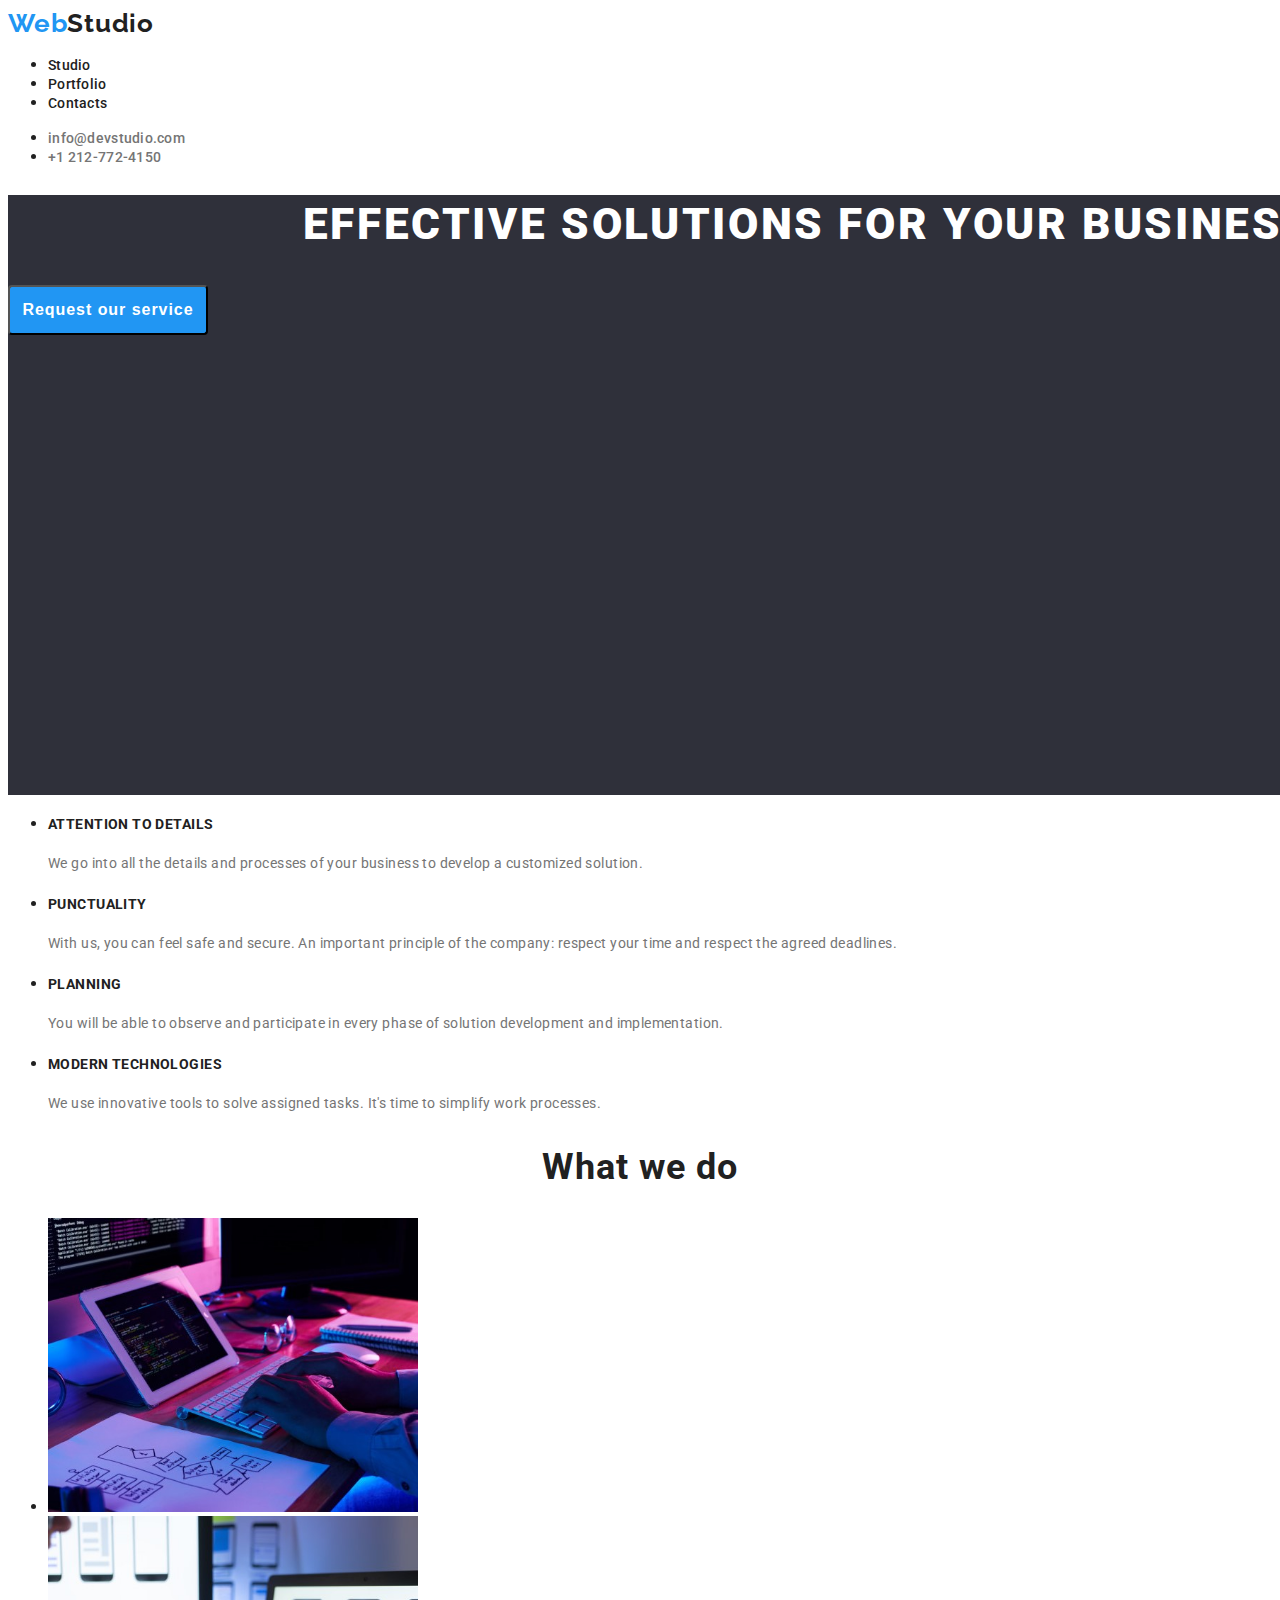
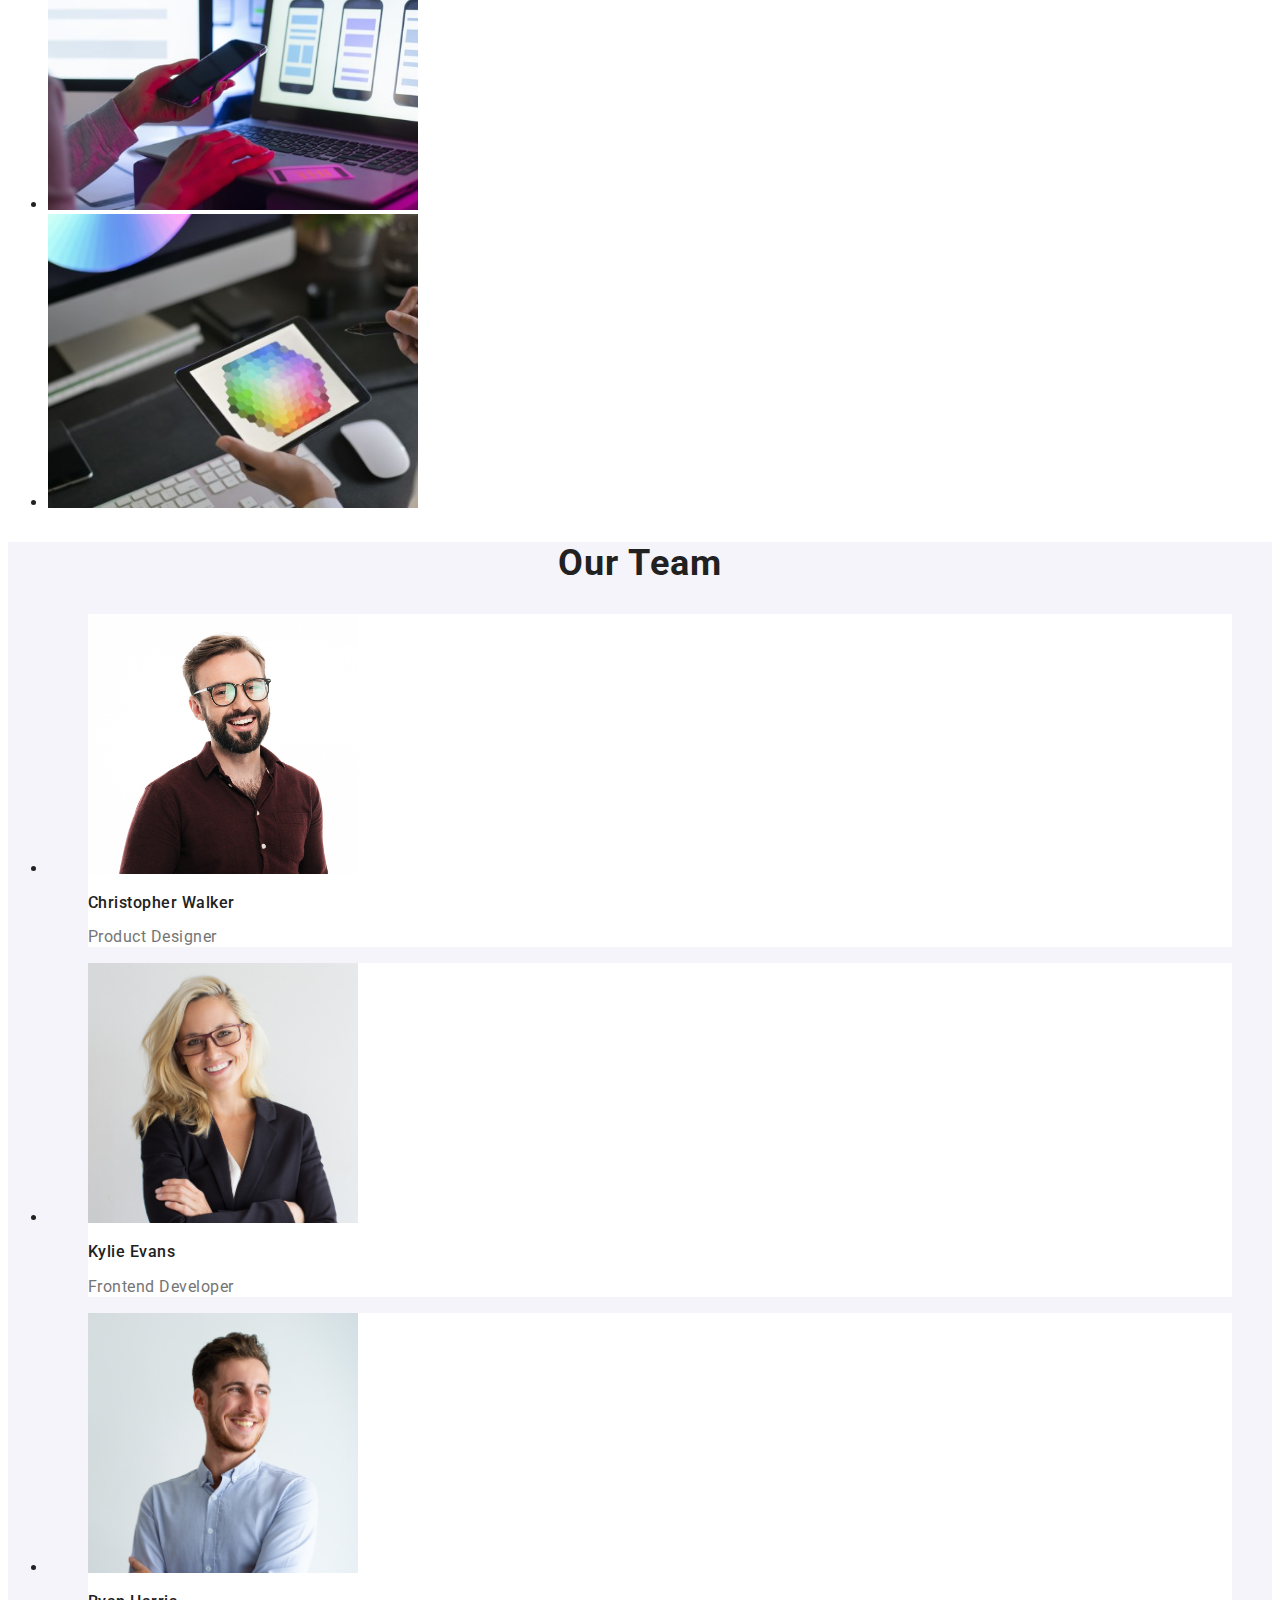
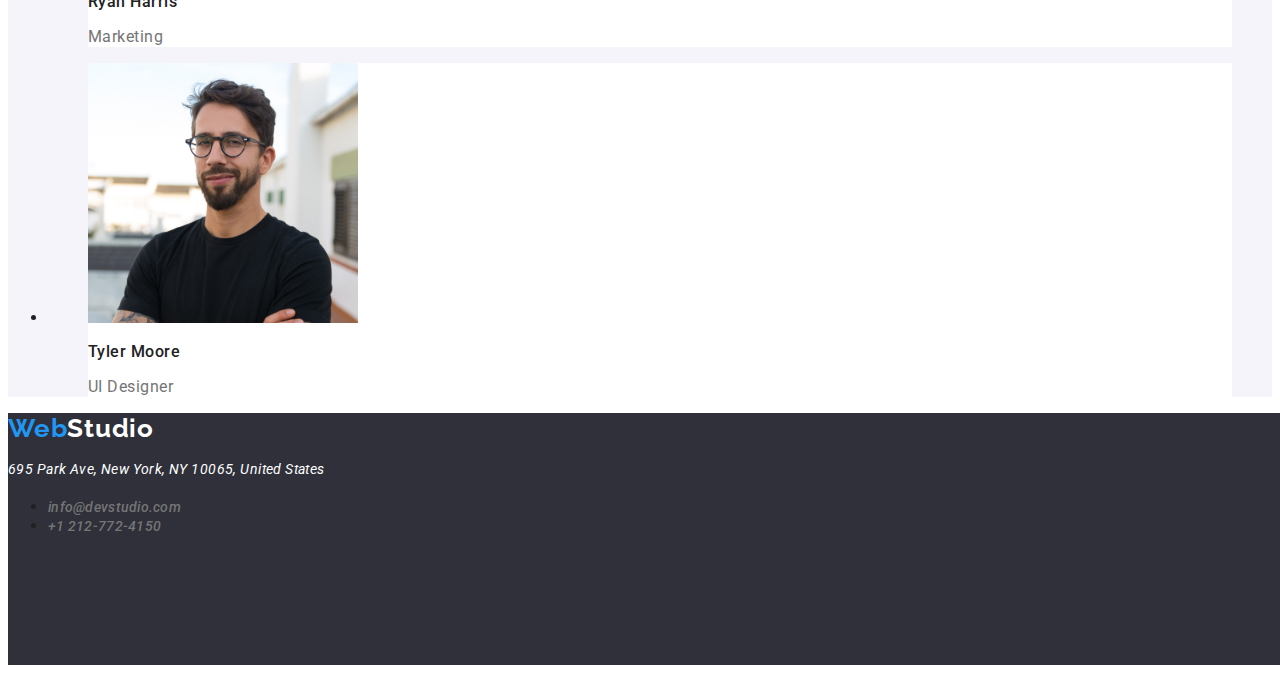
<file: index.html>
<!DOCTYPE html>
<html lang="en">
  <head>
    <meta charset="UTF-8" />
    <meta http-equiv="X-UA-Compatible" content="IE=edge" />
    <meta name="viewport" content="width=device-width, initial-scale=1.0" />
    <title>Web Studio Homework Project</title>
    <link rel="preconnect" href="https://fonts.googleapis.com" />
    <link rel="preconnect" href="https://fonts.gstatic.com" crossorigin />
    <link
      href="https://fonts.googleapis.com/css2?family=Raleway:wght@700&family=Roboto:wght@400;500;700;900&display=swap"
      rel="stylesheet"
    />
    <link href="./css/styles.css" rel="stylesheet" />
  </head>
  <body>
    <header>
      <a class="logo" href="#">Web<span class="logo-header">Studio</span></a>

      <nav>
        <ul class="nav-links">
          <li>
            <a href="index.html">Studio</a>
          </li>
          <li>
            <a href="portfolio.html">Portfolio</a>
          </li>
          <li>
            <a href="#">Contacts</a>
          </li>
        </ul>
      </nav>
      <ul class="contact-links">
        <li>
          <a href="mailto:info@devstudio.com">info@devstudio.com</a>
        </li>
        <li>
          <a href="tel:+1212-772-4150">+1 212-772-4150</a>
        </li>
      </ul>
    </header>
    <main>
      <section class="section-first">
        <h1 class="section-first-title">
          EFFECTIVE SOLUTIONS FOR YOUR BUSINESS
        </h1>
        <button class="button-service" type="button">
          Request our service
        </button>
      </section>
      <section>
        <ul>
          <li>
            <h4 class="title-section-two">ATTENTION TO DETAILS</h4>
            <p class="text-section-two">
              We go into all the details and processes of your business to
              develop a customized solution.
            </p>
          </li>

          <li>
            <h4 class="title-section-two">PUNCTUALITY</h4>

            <p class="text-section-two">
              With us, you can feel safe and secure. An important principle of
              the company: respect your time and respect the agreed deadlines.
            </p>
          </li>

          <li>
            <h4 class="title-section-two">PLANNING</h4>

            <p class="text-section-two">
              You will be able to observe and participate in every phase of
              solution development and implementation.
            </p>
          </li>

          <li>
            <h4 class="title-section-two">MODERN TECHNOLOGIES</h4>

            <p class="text-section-two">
              We use innovative tools to solve assigned tasks. It's time to
              simplify work processes.
            </p>
          </li>
        </ul>
      </section>
      <section>
        <h2 class="title-section-tree">What we do</h2>
        <ul>
          <li>
            <img
              src="images/flowchart.jpg"
              width="370"
              height="294"
              alt="Zdjęcie flowcharta"
            />
          </li>
          <li>
            <img
              src="images/mobilephone.jpg"
              width="370"
              height="294"
              alt="Zdjęcie mobil phone"
            />
          </li>
          <li>
            <img
              src="images/colors.jpg"
              width="370"
              height="294"
              alt="Zdjęcie colors"
            />
          </li>
        </ul>
      </section>
      <section class="secttion-four">
        <h2 class="title-section-tree">Our Team</h2>
        <ul>
          <li>
            <figure class="image-background">
              <img
                src="images/ChristopherWalker.jpg"
                width="270"
                height="260"
                alt="Zdjęcie Christopher Walker"
              />
              <figcaption>
                <h3 class="image-name-studio">Christopher Walker</h3>
                <p class="image-text-studio">Product Designer</p>
              </figcaption>
            </figure>
          </li>
          <li>
            <figure class="image-background">
              <img
                src="images/KylieEvans.jpg"
                width="270"
                height="260"
                alt="Zdjęcie Kylie Evans"
              />
              <figcaption>
                <h3 class="image-name-studio">Kylie Evans</h3>
                <p class="image-text-studio">Frontend Developer</p>
              </figcaption>
            </figure>
          </li>
          <li>
            <figure class="image-background">
              <img
                src="images/RyanHarris.jpg"
                width="270"
                height="260"
                alt="Zdjęcie Ryan Harris"
              />
              <figcaption>
                <h3 class="image-name-studio">Ryan Harris</h3>
                <p class="image-text-studio">Marketing</p>
              </figcaption>
            </figure>
          </li>
          <li>
            <figure class="image-background">
              <img
                src="images/TylerMoore.jpg"
                width="270"
                height="260"
                alt="Zdjęcie Tyler Moore"
              />
              <figcaption>
                <h3 class="image-name-studio">Tyler Moore</h3>
                <p class="image-text-studio">UI Designer</p>
              </figcaption>
            </figure>
          </li>
        </ul>
      </section>
    </main>
    <footer class="logo-background-footer">
      <a class="logo" href="#">Web<span class="logo-footer">Studio</span></a>
      <address>
        <p class="address-footer">
          695 Park Ave, New York, NY 10065, United States
        </p>
        <ul class="contact-links">
          <li>
            <a href="mailto:info@devstudio.com">info@devstudio.com</a>
          </li>
          <li>
            <a href="tel:+1212-772-4150">+1 212-772-4150</a>
          </li>
        </ul>
      </address>
    </footer>
  </body>
</html>
</file>
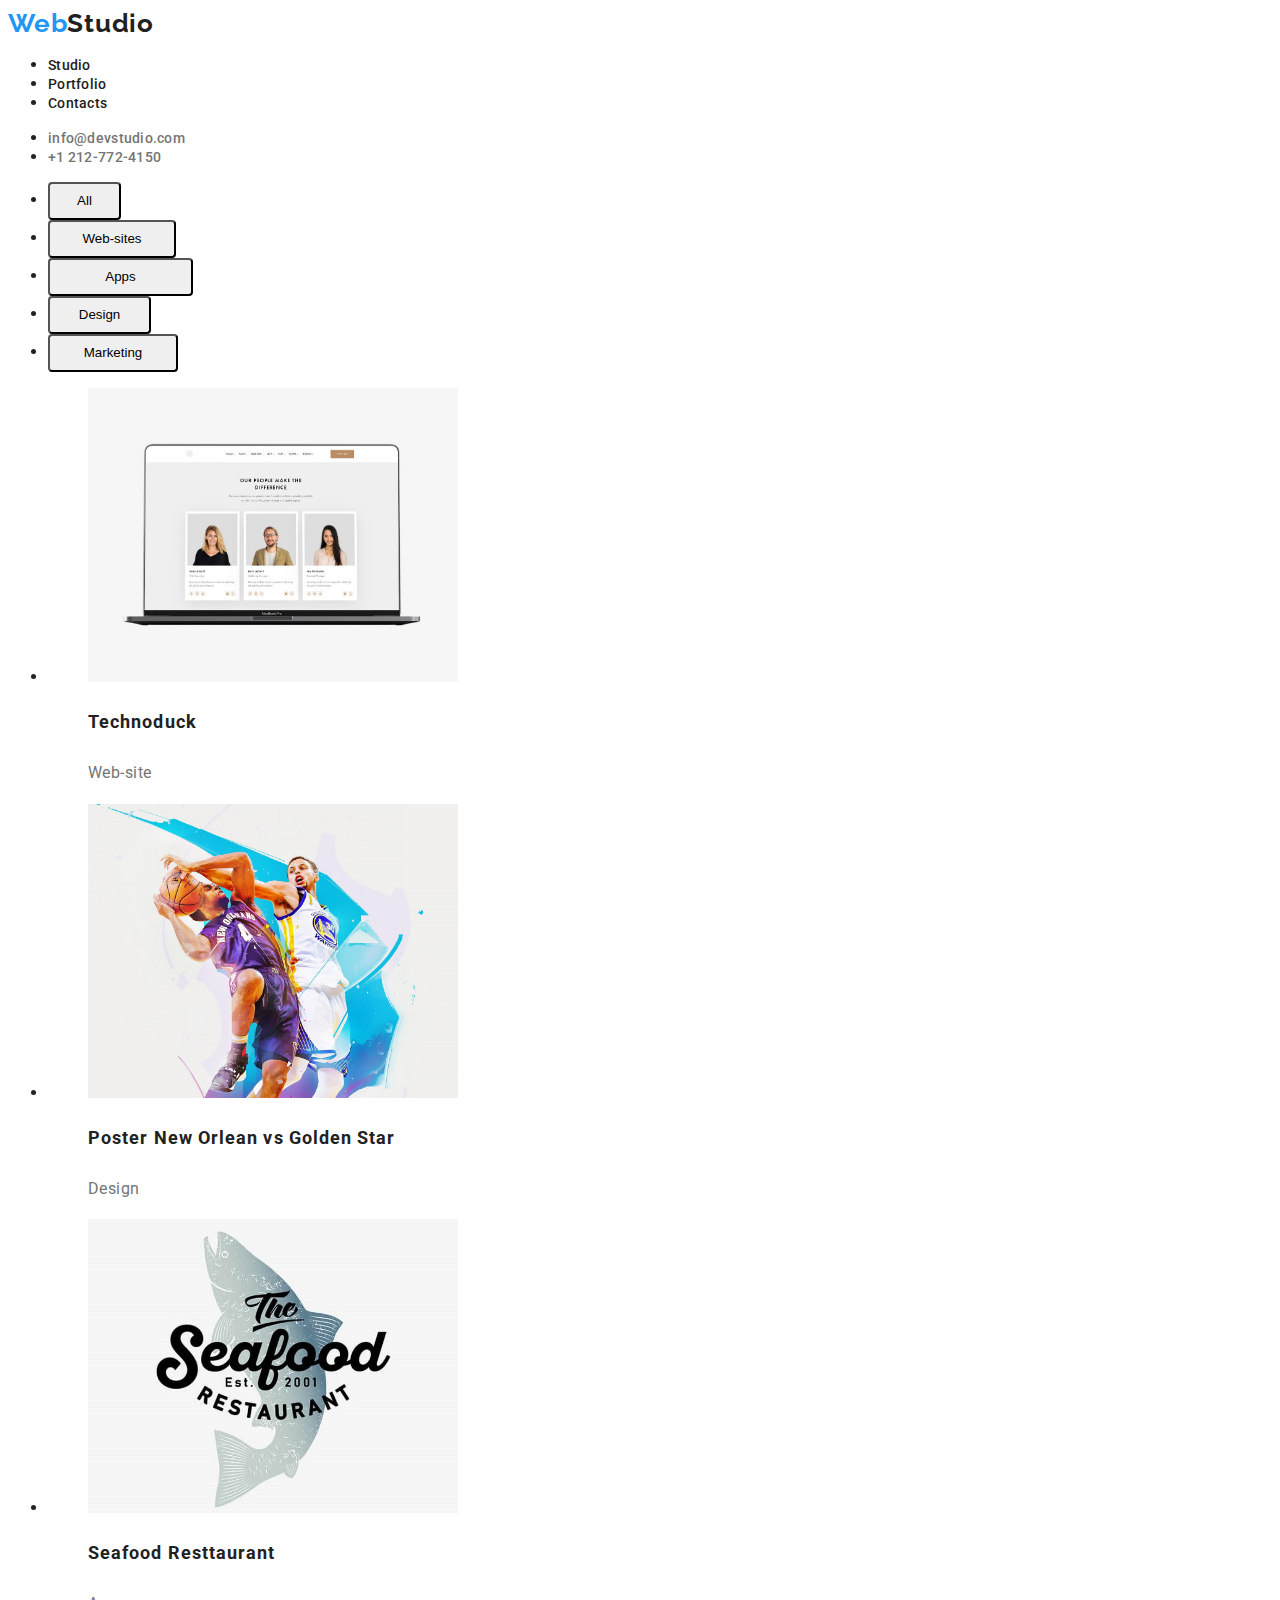
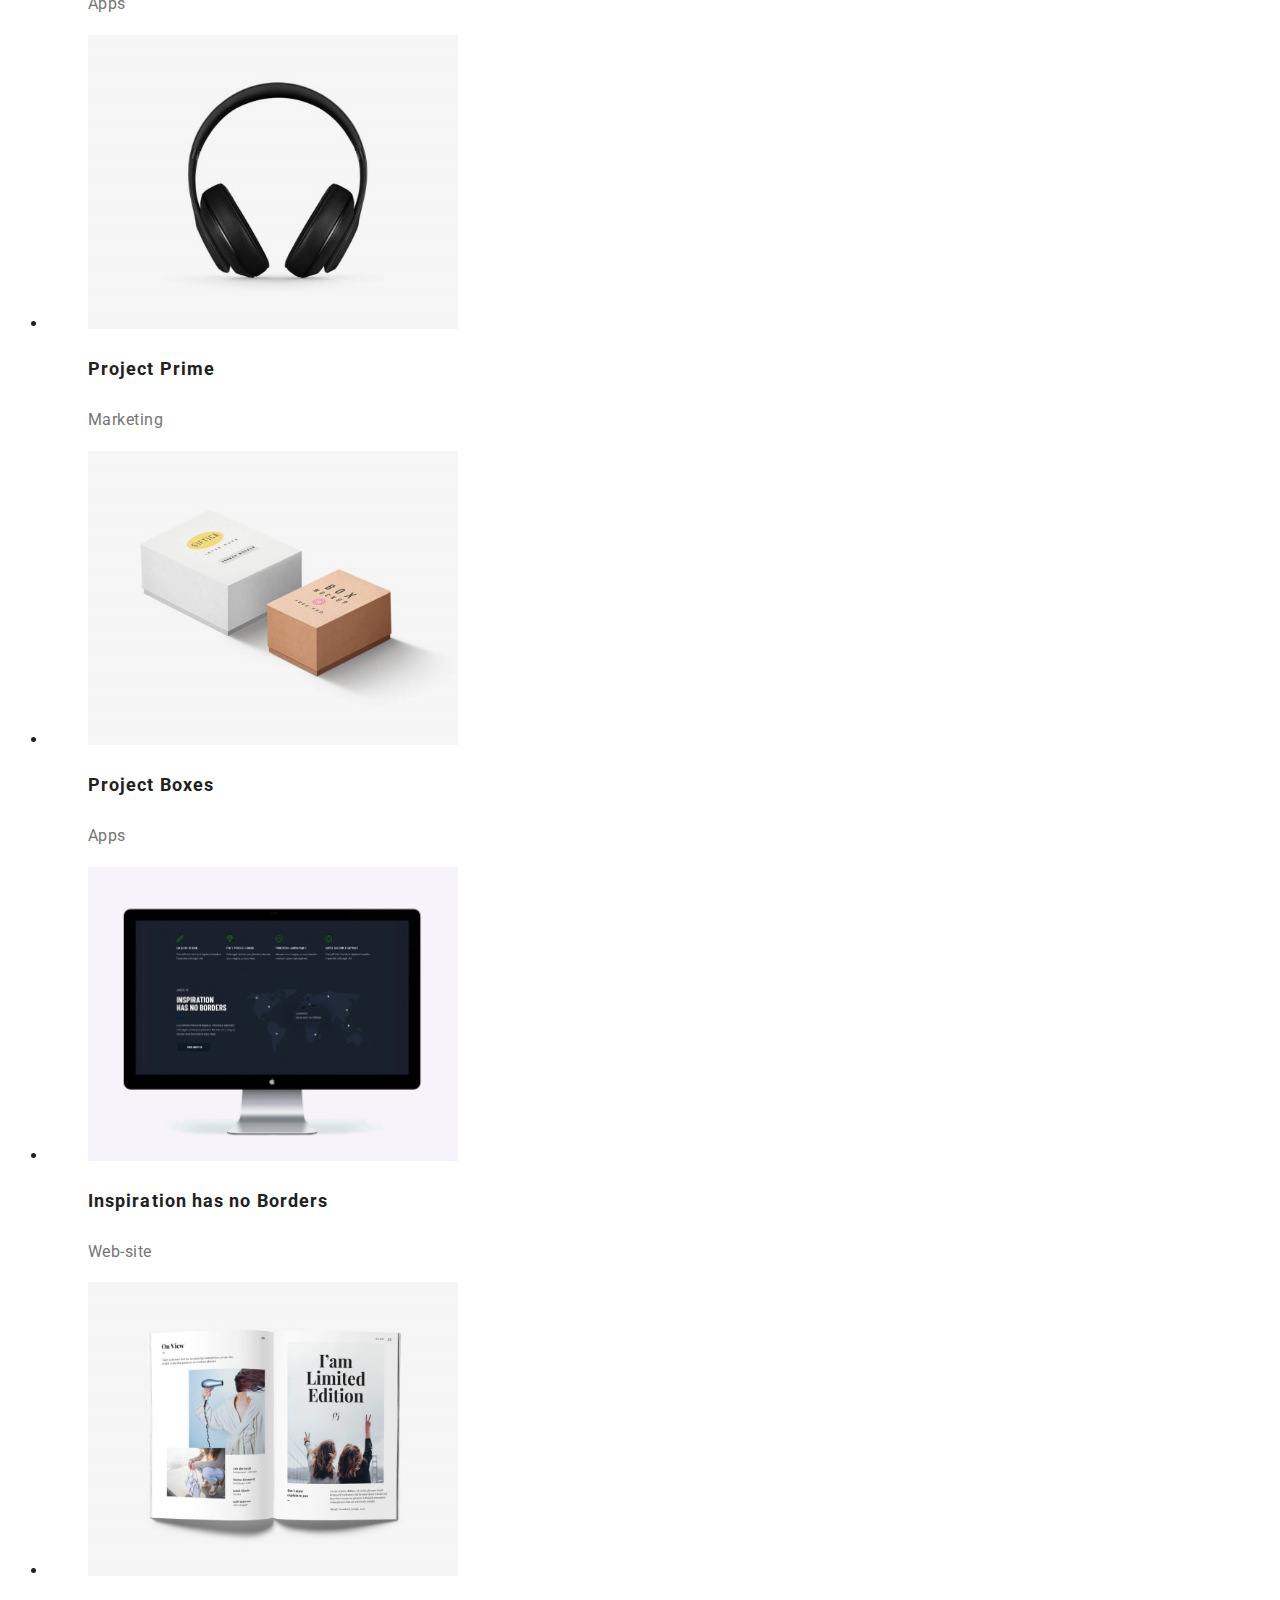
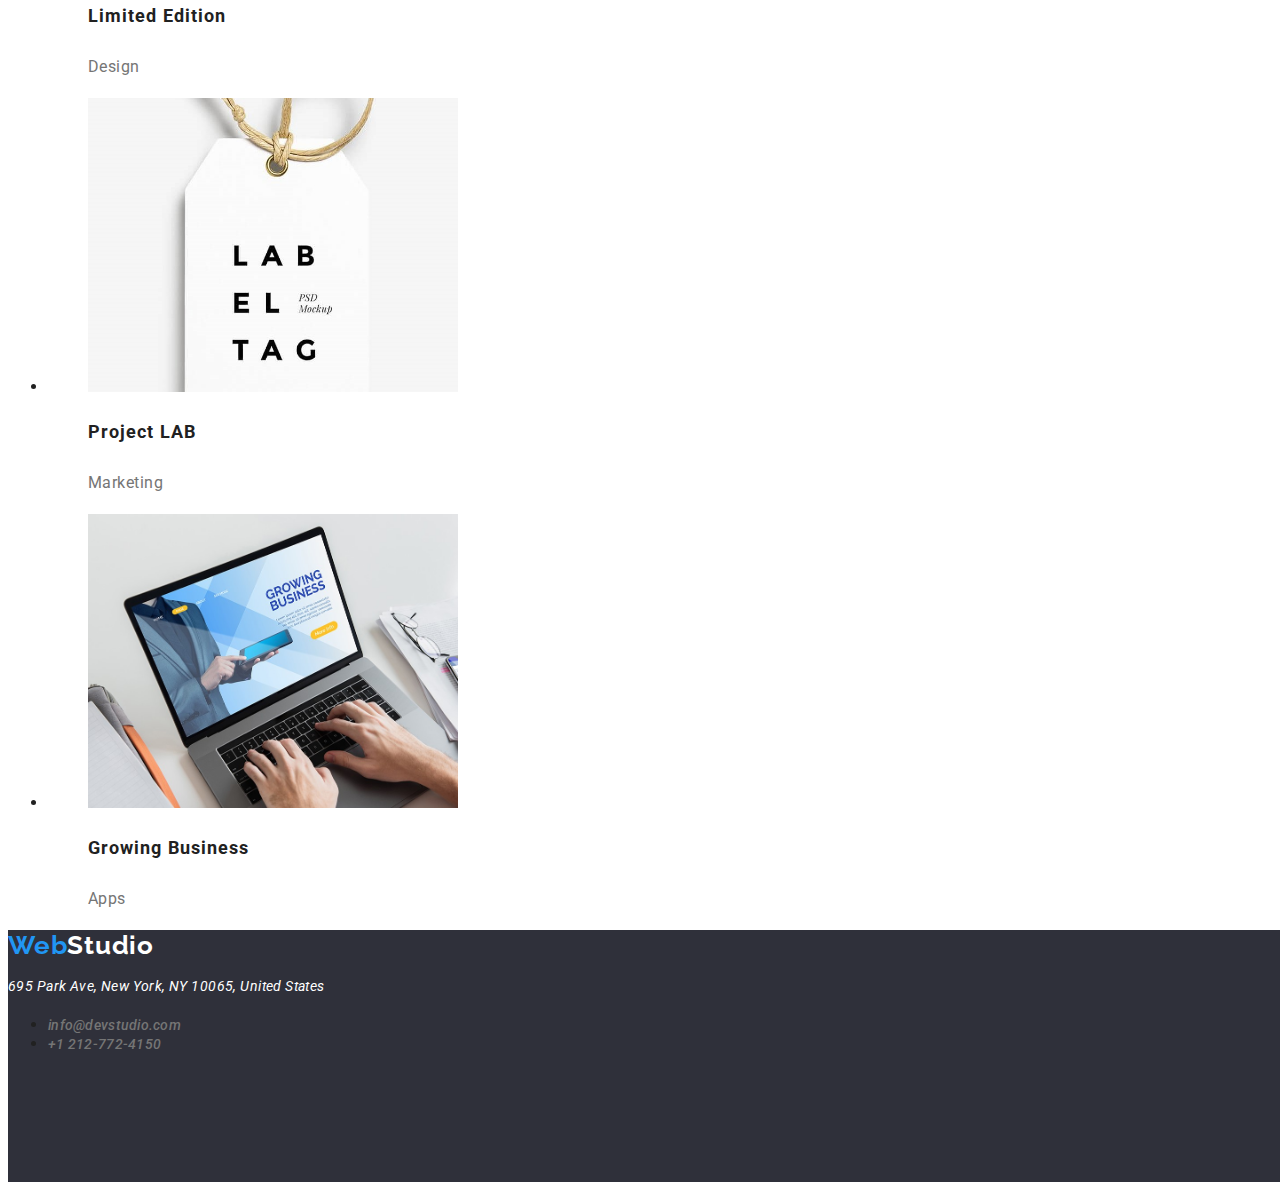
<file: portfolio.html>
<!DOCTYPE html>
<html lang="en">
  <head>
    <meta charset="UTF-8" />
    <meta http-equiv="X-UA-Compatible" content="IE=edge" />
    <meta name="viewport" content="width=device-width, initial-scale=1.0" />
    <title>Web Studio Homework Project</title>
    <link rel="preconnect" href="https://fonts.googleapis.com" />
    <link rel="preconnect" href="https://fonts.gstatic.com" crossorigin />
    <link
      href="https://fonts.googleapis.com/css2?family=Raleway:wght@700&family=Roboto:wght@400;500;700;900&display=swap"
      rel="stylesheet"
    />
    <link href="./css/styles.css" rel="stylesheet" />
  </head>
  <body>
    <header>
      <a class="logo" href="#">Web<span class="logo-header">Studio</span></a>

      <nav>
        <ul class="nav-links">
          <li>
            <a href="index.html">Studio</a>
          </li>
          <li>
            <a href="portfolio.html">Portfolio</a>
          </li>
          <li>
            <a href="#">Contacts</a>
          </li>
        </ul>
      </nav>
      <ul class="contact-links">
        <li>
          <a href="mailto:info@devstudio.com">info@devstudio.com</a>
        </li>
        <li>
          <a href="tel:+1212-772-4150">+1 212-772-4150</a>
        </li>
      </ul>
    </header>
    <main>
      <section>
        <ul class="button-portfolio">
          <li><button class="button all" type="button">All</button></li>
          <li>
            <button class="button web-site" type="button">Web-sites</button>
          </li>
          <li><button class="button apps" type="button">Apps</button></li>
          <li>
            <button class="button design" type="button">Design</button>
          </li>
          <li>
            <button class="button marketing" type="button">Marketing</button>
          </li>
        </ul>
      </section>

      <section>
        <ul>
          <li>
            <figure>
              <img
                src="images/technoduck.jpg"
                width="370"
                height="294"
                alt="Photo of the laptop screen"
              />
              <figcaption>
                <h3 class="image-name-portfolio">Technoduck</h3>
                <p class="image-text-portfolio">Web-site</p>
              </figcaption>
            </figure>
          </li>
          <li>
            <figure>
              <img
                src="images/basketball.jpg"
                width="370"
                height="294"
                alt="Photo of two basketball players"
              />
              <figcaption>
                <h3 class="image-name-portfolio">
                  Poster New Orlean vs Golden Star
                </h3>
                <p class="image-text-portfolio">Design</p>
              </figcaption>
            </figure>
          </li>
          <li>
            <figure>
              <img
                src="images/seafood.jpg"
                width="370"
                height="294"
                alt="Restaurant signboard"
              />
              <figcaption>
                <h3 class="image-name-portfolio">Seafood Resttaurant</h3>
                <p class="image-text-portfolio">Apps</p>
              </figcaption>
            </figure>
          </li>
          <li>
            <figure>
              <img
                src="images/headphones.jpg"
                width="370"
                height="294"
                alt="Photo of black headphones"
              />
              <figcaption>
                <h3 class="image-name-portfolio">Project Prime</h3>
                <p class="image-text-portfolio">Marketing</p>
              </figcaption>
            </figure>
          </li>
          <li>
            <figure>
              <img
                src="images/boxes.jpg"
                width="370"
                height="294"
                alt="Photo of boxes"
              />
              <figcaption>
                <h3 class="image-name-portfolio">Project Boxes</h3>
                <p class="image-text-portfolio">Apps</p>
              </figcaption>
            </figure>
          </li>
          <li>
            <figure>
              <img
                src="images/monitor.jpg"
                width="370"
                height="294"
                alt="Photo of monitor"
              />
              <figcaption>
                <h3 class="image-name-portfolio">Inspiration has no Borders</h3>
                <p class="image-text-portfolio">Web-site</p>
              </figcaption>
            </figure>
          </li>
          <li>
            <figure>
              <img
                src="images/magazine.jpg"
                width="370"
                height="294"
                alt="Photo of the magazine"
              />
              <figcaption>
                <h3 class="image-name-portfolio">Limited Edition</h3>
                <p class="image-text-portfolio">Design</p>
              </figcaption>
            </figure>
          </li>
          <li>
            <figure>
              <img
                src="images/label.jpg"
                width="370"
                height="294"
                alt="Photo of the label"
              />
              <figcaption>
                <h3 class="image-name-portfolio">Project LAB</h3>
                <p class="image-text-portfolio">Marketing</p>
              </figcaption>
            </figure>
          </li>
          <li>
            <figure>
              <img
                src="images/laptop.jpg"
                width="370"
                height="294"
                alt="Photo of the laptop"
              />
              <figcaption>
                <h3 class="image-name-portfolio">Growing Business</h3>
                <p class="image-text-portfolio">Apps</p>
              </figcaption>
            </figure>
          </li>
        </ul>
      </section>
    </main>
    <footer class="logo-background-footer">
      <a class="logo" href="#">Web<span class="logo-footer">Studio</span></a>
      <address>
        <p class="address-footer">
          695 Park Ave, New York, NY 10065, United States
        </p>
        <ul class="contact-links">
          <li>
            <a href="mailto:info@devstudio.com">info@devstudio.com</a>
          </li>
          <li>
            <a href="tel:+1212-772-4150">+1 212-772-4150</a>
          </li>
        </ul>
      </address>
    </footer>
  </body>
</html>
</file>
<file: css/styles.css>
:root {
  --selection-color: #2196f3;
  --contacts-color: #757575;
  --nav-color: #212121;
  --section-color: #ffffff;
  --footer-color: #2f303a;
  --sectionfour-color: #f5f4fa;
}

body {
  font-family: "Roboto", sans-serif;
  background-color: var(--section-color);
  color: var(--nav-color);
}

.logo {
  color: var(--selection-color);
  font-family: "Raleway", sans-serif;
  font-weight: 700;
  font-size: 26px;
  line-height: 1.19;
  letter-spacing: 0.03em;
  text-decoration: none;
}
.logo-header {
  color: var(--nav-color);
}
.logo-footer {
  color: var(--section-color);
}

.nav-links a {
  font-size: 14px;
  font-weight: 500;
  line-height: 1.14;
  letter-spacing: 0.02em;
  text-align: left;
  color: var(--nav-color);
  text-decoration: none;
}
.nav-links :hover,
.nav-links :focus {
  color: var(--selection-color);
}

.contact-links a {
  font-size: 14px;
  font-weight: 500;
  line-height: 1.14;
  letter-spacing: 0.02em;
  text-align: left;
  color: var(--contacts-color);
  text-decoration: none;
}
.contact-links :hover,
.contact-links :focus {
  color: var(--selection-color);
}
.section-first {
  background: var(--footer-color);
  height: 600px;
  width: 1600px;
  left: 0px;
  top: 80px;
  border-radius: 0px;
}
.section-first-title {
  font-size: 44px;
  font-weight: 900;
  line-height: 1.36;
  letter-spacing: 0.06em;
  text-align: center;
  color: var(--section-color);
}
.button-service {
  background-color: var(--selection-color);
  height: 50px;
  width: 200px;
  left: 700px;
  top: 430px;
  border-radius: 4px;
  cursor: pointer;

  color: var(--section-color);
  font-size: 16px;
  font-weight: 700;
  line-height: 1.87;
  letter-spacing: 0.06em;
  text-align: center;
}
.title-section-two {
  font-size: 14px;
  font-weight: 700;
  line-height: 1.14;
  letter-spacing: 0.03em;
  text-align: left;
  color: inherit;
}
.text-section-two {
  font-size: 14px;
  line-height: 1.71;
  letter-spacing: 0.03em;
  text-align: left;
  color: var(--contacts-color);
}
.title-section-tree {
  font-size: 36px;
  font-weight: 700;
  line-height: 1.17;
  letter-spacing: 0.03em;
  text-align: center;
  color: inherit;
}
.secttion-four {
  background-color: var(--sectionfour-color);
}

.image-name-studio {
  font-size: 16px;
  font-weight: 500;
  line-height: 1.18;
  letter-spacing: 0.03em;
  color: inherit;
}
.image-text-studio {
  font-size: 16px;
  line-height: 1.18;
  letter-spacing: 0.03em;

  color: var(--contacts-color);
}
.image-background {
  background-color: var(--section-color);
}

.logo-background-footer {
  width: 1600px;
  height: 252px;
  background-color: var(--footer-color);
}

.address-footer {
  font-size: 14px;
  line-height: 1.71;
  letter-spacing: 0.03em;
  text-align: left;
  color: var(--section-color);
}

.button-portfolio :hover,
.button-portfolio :focus {
  background-color: var(--selection-color);
  color: var(--section-color);
  cursor: pointer;
}
.button {
  height: 38px;
  top: 174px;
  border-radius: 4px;
}
.all {
  width: 73px;
  left: 495px;
}
.web-site {
  width: 128px;
  left: 576px;
}
.apps {
  width: 145px;
  left: 712px;
}
.design {
  width: 103px;
  left: 865px;
}
.marketing {
  width: 130px;
  left: 976px;
}
.image-name-portfolio {
  font-size: 18px;
  font-weight: 700;
  line-height: 2;
  letter-spacing: 0.06em;
  text-align: left;
  color: inherit;
}
.image-text-portfolio {
  font-size: 16px;
  line-height: 1.86;
  letter-spacing: 0.03em;
  text-align: left;

  color: var(--contacts-color);
}
</file>
